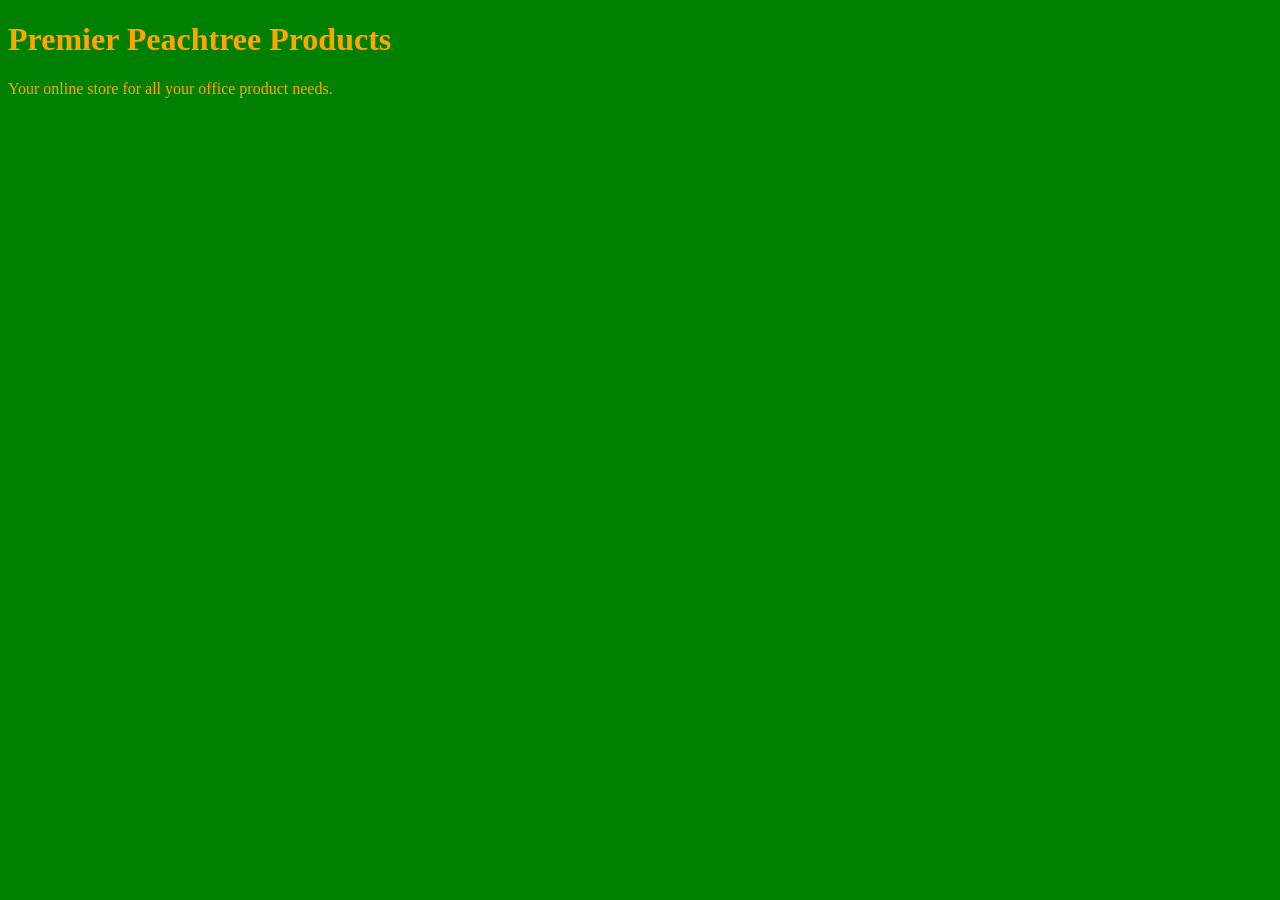
<file: unit1/index.html>
<!DOCTYPE html>

<html>

<head>

	<title>Premier Peachtree Products</title>
	<link rel="stylesheet" type="text/css" href="css/style.css">

	<body>
		<h1>Premier Peachtree Products</h1>
		<p>Your online store for all your office product needs.</p>

	</body>
</head>

</html>
</file>
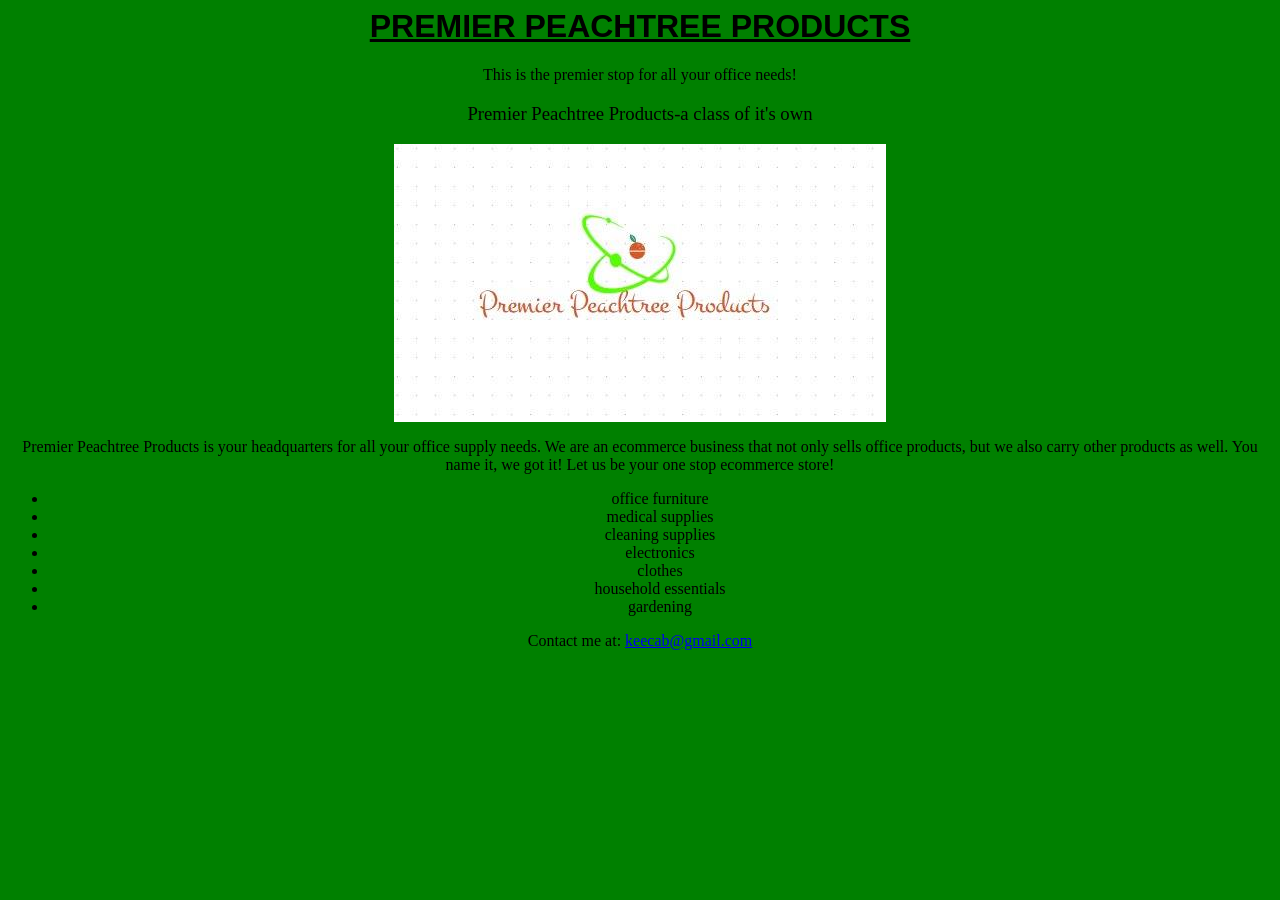
<file: unit3/index.html>
<html>
<head>
	<title>Premier Peachtree Products</title>
	<link rel="stylesheet" type="text/css" href="css/style.css">
</head>
<body>
	<h1>Premier Peachtree Products</h1>
	<p>This is the premier stop for all your office needs!</p>

	<h3>Premier Peachtree Products-a class of it's own</h3>

	<img src="images/logo3.jpg">
	<p>Premier Peachtree Products is your headquarters for all your office supply needs. We are an ecommerce business that not only sells office products, but we also carry other products as well. You name it, we got it! Let us be your one stop ecommerce store! 

		<ul>
			<li>office furniture</li>
			<li>medical supplies</li>
			<li>cleaning supplies</li>
			<li>electronics</li>
			<li>clothes</li>
			<li>household essentials</li>
			<li>gardening</li>
		</ul>

	<p>Contact me at: 
		<a href="mailto:gmail.com">keecab@gmail.com</a></p>

</body>
</html>
</file>
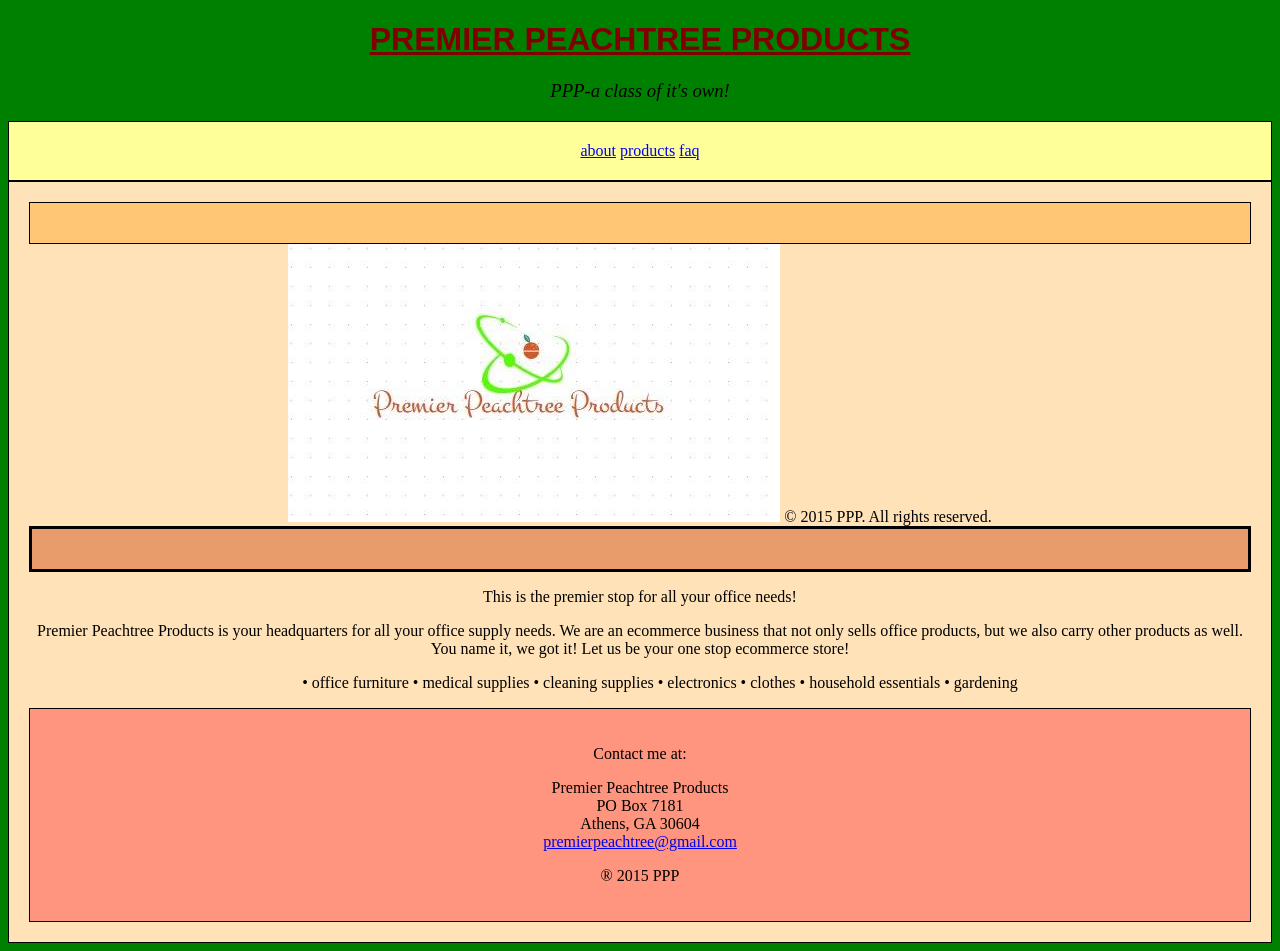
<file: unit5/index.html>
<!DOCTYPE html>
<html>
<head>
	<link rel="stylesheet"type="text/css" href="style.css">
	<title>Premier Peachtree Products</title>
</head>
<body leftmargin="60" rightmargin="60">
	<div class="wrapper">
	<header>
		<h1 align="center">Premier Peachtree Products</font></h1>
		<h3 align="center"><I>PPP-a class of it's own!</I></h3>
	</header>
		<nav align="center">
			<a href="about.html">about</a>
			<a href="products.html">products</a>
			<a href="faq.html">faq</a>
		</nav>
		

	<section id="one">
			<aside class="picture">
			</aside>

	<img src="images/logo3.jpg">
	&copy; 2015 PPP. All rights reserved.
		<article class="description">
		
		</article>

	
	<p align="center">This is the premier stop for all your office needs!</p>

	

	<p align="center">Premier Peachtree Products is your headquarters for all your office supply needs. We are an ecommerce business that not only sells office products, but we also carry other products as well. You name it, we got it! Let us be your one stop ecommerce store! 

		<ol>
			&bull; office furniture
			&bull; medical supplies
			&bull; cleaning supplies
			&bull; electronics
			&bull; clothes
			&bull; household essentials
			&bull; gardening
		</ol>
<footer>
	<p align="center">Contact me at: 
		<p align="center">Premier Peachtree Products<br>
			PO Box 7181<br>
			Athens, GA 30604<br>
		<a href="mailto:gmail.com">premierpeachtree@gmail.com</a></p>

		
			<p align="center">&reg; 2015 PPP</p>
		</footer>

	</div>

</body>
</html>
</file>
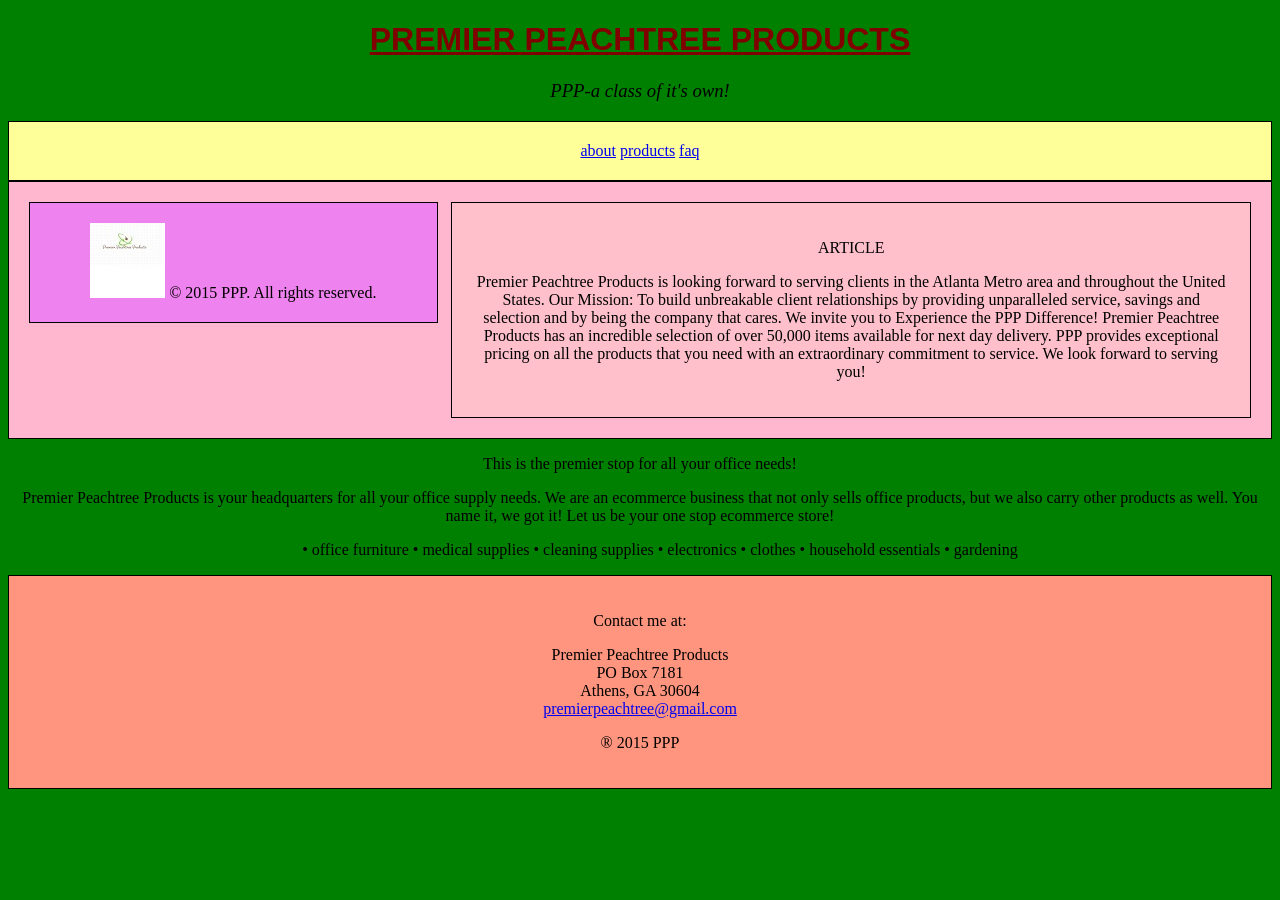
<file: unit6/index.html>
<!DOCTYPE html>
<html>
<head>
	<link rel="stylesheet"type="text/css" href="style.css">
	<title>Premier Peachtree Products</title>
</head>
<body leftmargin="60" rightmargin="60">
	<div class="wrapper">
	<header>
		<h1 align="center">Premier Peachtree Products</font></h1>
		<h3 align="center"><I>PPP-a class of it's own!</I></h3>
	</header>
		<nav align="center">
			<a href="about.html">about</a>
			<a href="products.html">products</a>
			<a href="faq.html">faq</a>
		</nav>
		

	<section id="two_column" class="clearfix">
			
	<aside id="left">
		<img src="images/logo3.jpg">
	&copy; 2015 PPP. All rights reserved.
	</aside>
		
		<article id="right">
			<p>ARTICLE</p>
			<p>Premier Peachtree Products is looking forward to serving clients in the Atlanta Metro area and throughout the United States. Our Mission: To build unbreakable client relationships by providing unparalleled service, savings and selection and by being the company that cares. We invite you to Experience the PPP Difference! Premier Peachtree Products has an incredible selection of over 50,000 items available for next day delivery. PPP provides exceptional pricing on all the products that you need with an extraordinary commitment to service. We look forward to serving you!</p>
			
		
		</article>

	</section>
	<p align="center">This is the premier stop for all your office needs!</p>

	

	<p align="center">Premier Peachtree Products is your headquarters for all your office supply needs. We are an ecommerce business that not only sells office products, but we also carry other products as well. You name it, we got it! Let us be your one stop ecommerce store! 

		<ol>
			&bull; office furniture
			&bull; medical supplies
			&bull; cleaning supplies
			&bull; electronics
			&bull; clothes
			&bull; household essentials
			&bull; gardening
		</ol>
<footer>
	<p align="center">Contact me at: 
		<p align="center">Premier Peachtree Products<br>
			PO Box 7181<br>
			Athens, GA 30604<br>
		<a href="mailto:gmail.com">premierpeachtree@gmail.com</a></p>

		
			<p align="center">&reg; 2015 PPP</p>
		</footer>

	</div>

</body>
</html>
</file>
<file: unit1/css/style.css>
body {
	background-color: green;
}

h1, p {
	color: orange;
}
</file>
<file: unit3/css/style.css>
body { 
	background-color: green;
	}

h1, p {
		color: black;
}


h1 {
	font-family: Arial, sans-serif;
}

h1 {
	font-weight: bold;
}

h1 { 
	text-decoration: underline;
}

h1 {
	text-transform: uppercase;
}


h3 { 
font-style: Arial, italic;
}

h3 { 
	font-weight: normal;
}

body { 
	text-align: center;
}
</file>
<file: unit5/style.css>
@import url (https://fonts.googleapis.com/css?family=Mystery+Quest);



body { 
	background-color: green;
	display: block;
	margin: 8px;
	}


nav {
	display: block;
	background: #FFFF99;
	border: 1px black solid;
	padding: 20px;
	text-decoration: none;
}

aside {
	background-color: #FFC675;
	border: 1px black solid;
	padding: 20px;
}

article {
	background-color: #E89C6C;
	border: 3px black solid;
	padding: 20px;
}
footer {
	background-color: #FF957E;
	border: 1px black solid;
	padding: 20px;
}

div section { 
    background-color: #FFE2B8;
    border: 1px black solid;
    padding: 20px;
}
h1, p {
		color: black;
		Text-align: center;
}


h1 {font-family: 'Open Sans', sans-serif;
	font-family: Arial, sans-serif;
}

h1 {
	font-weight: bold;
}

h1 { 
	text-decoration: underline;
}

h1 {
	text-transform: uppercase;
	color: #800000;
}


h3 { 
font-style: Arial, italic;
}

h3 { 
	font-weight: normal;
}

body { 
	text-align: center;
}

ul { text-align: center;
}
</file>
<file: unit6/style.css>
@import url (https://fonts.googleapis.com/css?family=Mystery+Quest);



body { 
	background-color: green;
	display: block;
	margin: 8px;
	}


nav {
	display: block;
	background: #FFFF99;
	border: 1px black solid;
	padding: 20px;
	text-decoration: none;
}

aside {
	background-color: #FFC675;
	border: 1px black solid;
	padding: 20px;
}

article {
	background-color: #E89C6C;
	border: 3px black solid;
	padding: 20px;
}
footer {
	background-color: #FF957E;
	border: 1px black solid;
	padding: 20px;
}

div section { 
    background-color: #FFE2B8;
    border: 1px black solid;
    padding: 20px;
}
h1, p {
		color: black;
		Text-align: center;
}


h1 {font-family: 'Open Sans', sans-serif;
	font-family: Arial, sans-serif;
}

h1 {
	font-weight: bold;
}

h1 { 
	text-decoration: underline;
}

h1 {
	text-transform: uppercase;
	color: #800000;
}


h3 { 
font-style: Arial, italic;
}

h3 { 
	font-weight: normal;
}

body { 
	text-align: center;
}

ul { text-align: center;
}

#two_column {
    background-color: #FFB7CF;
    border: 1px black solid;
    padding: 20px;
}

#left {
    background-color: violet;
    border: 1px black solid;
    padding: 20px;
    float: left;
    width: 30%;
}

#right {
    background-color: pink;
    border: 1px black solid;
    padding: 20px;
    float: right;
    width: 62%;
}
.clearfix:after {
    visibility: hidden;
    display: block;
    font-size: 0;
    content: " ";
    clear: both;
    height: 0;
}
</file>
